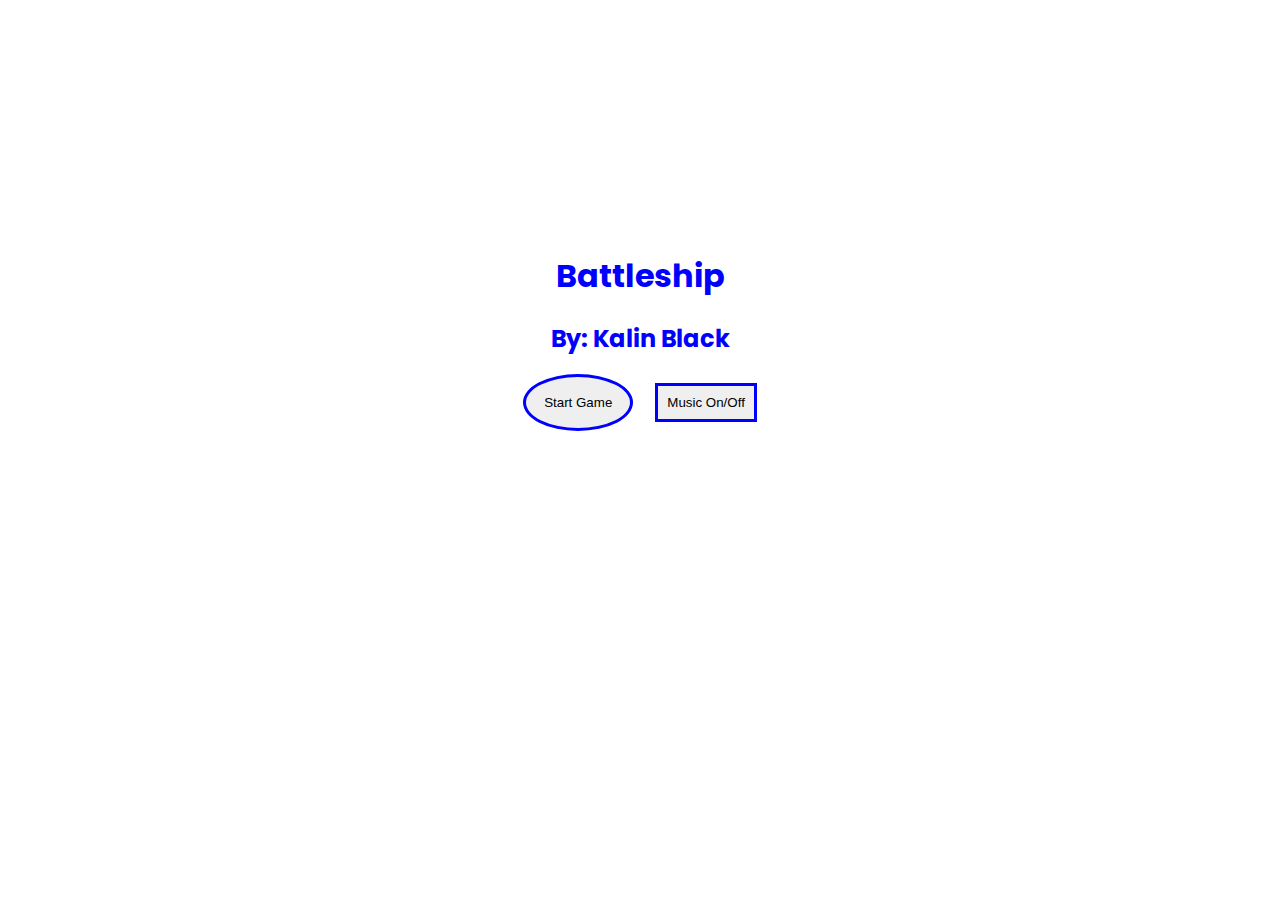
<file: index.html>
<!DOCTYPE html>
<html lang="en">
<head>
    <audio id="intro_sound" src="mixkit-i-wont-surrender-846.mp3" preload="auto"></audio>
    <audio id="start_click" src="mixkit-water-sci-fi-bleep-902.wav" preload="auto"></audio>
    <meta charset="UTF-8">
    <meta name="viewport" content="width=device-width, initial-scale=1.0">
    <link rel='stylesheet' type='text/css' href='style.css'/>
    <script defer src='script.js'></script>
    <title>Battleship Start</title>
</head>
<body>
    <h1>Battleship</h1>
    <h2>By: Kalin Black </h2>
    <button id="start_button">Start Game</button>
    <button id="play_music">Music On/Off</button>
</body>
</html>
</file>
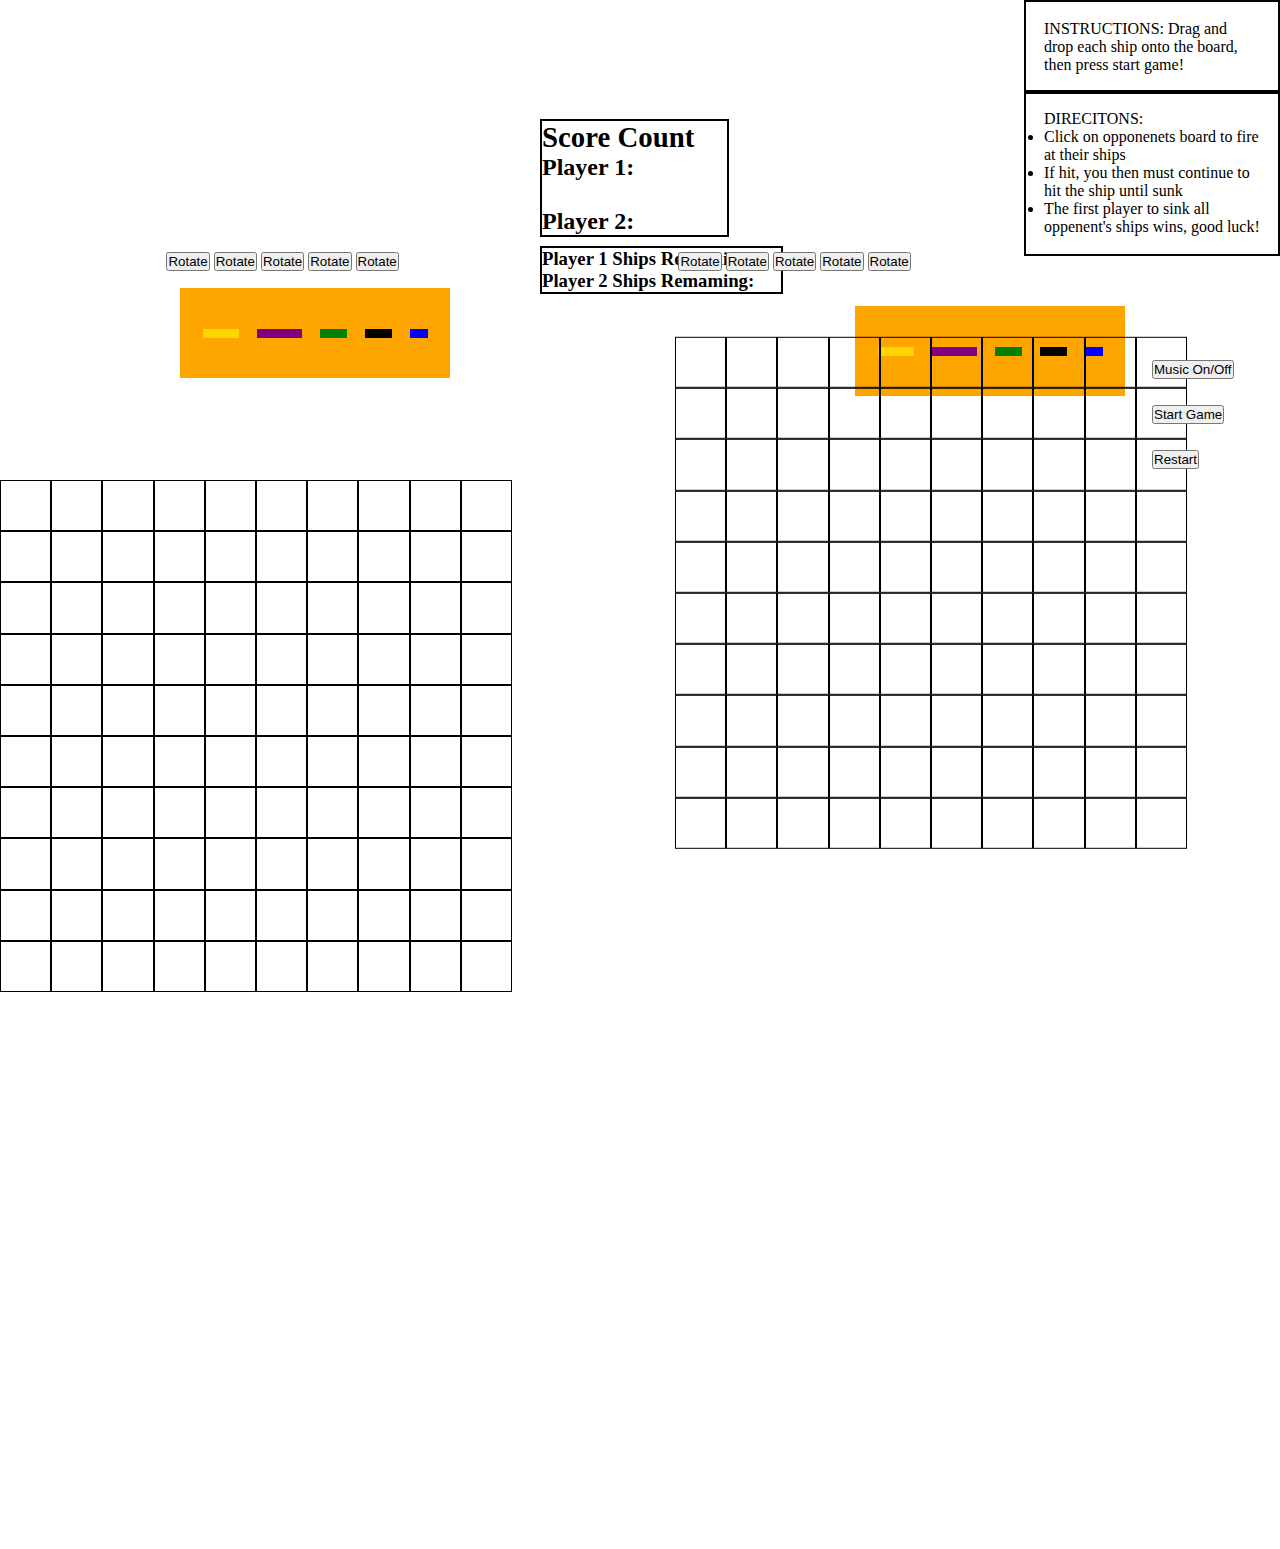
<file: index2.html>
<!DOCTYPE html>
<html lang="en">
<head>
    <audio id="intro_sound" src="mixkit-i-wont-surrender-846.mp3" preload="auto"></audio>
    <audio id="continue_click" src="mixkit-water-sci-fi-bleep-902.wav" preload="auto"></audio>
    <audio id="hit_ship" src="mixkit-explosion-in-battle-2809.wav" preload="auto"></audio>
    <audio id="miss_ship" src="mixkit-bomb-drop-cold-water-explosion-2806.wav" preload="auto"></audio>
    <audio id="win_game" src="mixkit-medieval-show-fanfare-announcement-226.wav" preload="auto"></audio>
    <audio id="click_rotate" src="mixkit-cool-interface-click-tone-2568.wav" preload="auto"></audio>
    <meta charset="UTF-8">
    <meta name="viewport" content="width=device-width, initial-scale=1.0">
    <link rel='stylesheet' type='text/css' href='style2.css'/>
    <script defer src='script2.js'></script>
    <title>Battleship Select</title>
</head>
<body>
    <section class="ships1 source_1">
        <div id="0" data-player="1" class="battleship_layout battleship ship" draggable="true"></div> 
        <div id="1" data-player="1" class="carrier_layout carrier ship" draggable="true"></div>
        <div id="2" data-player="1" class="cruiser_layout cruiser ship" draggable="true"></div>
        <div id="3" data-player="1" class="submarine_layout submarine ship" draggable="true"></div>
        <div id="4" data-player="1" class="destroyer_layout destroyer ship" draggable="true"></div>
    </section>
    <section class="ships2 source_2">
        <div id="0" data-player="-1" class="battleship_layout2 battleship ship" draggable="true"></div> 
        <div id="1" data-player="-1" class="carrier_layout2 carrier ship" draggable="true"></div>
        <div id="2" data-player="-1" class="cruiser_layout2 cruiser ship" draggable="true"></div>
        <div id="3" data-player="-1" class="submarine_layout2 submarine ship" draggable="true"></div>
        <div id="4" data-player="-1" class="destroyer_layout2 destroyer ship" draggable="true"></div>
    </section>
    <h1><span id="player_turn">Player 1</span><span id="player_turns">'s Turn</span><br><span id="hit_message">It's a Hit!</span></h1>
    <h2><span id="score">Score Count</span><br><span id="players">Player 1: <br></br> Player 2:</span></h2>
    <h3>Player 1 Ships Remaining:<span id="player1_remains"></span><br>Player 2 Ships Remaming:<span id="player2_remains"></span> </h3>
    <h4><span id="win_message">Player 1</span><span id="wins_message"> Wins!</span></h4>
    <div class="both_boards">
        <section class="board target_1" id="board_pieces_player1">
            <div id="c0r9"></div>
            <div id="c1r9"></div>
            <div id="c2r9"></div>
            <div id="c3r9"></div>
            <div id="c4r9"></div>
            <div id="c5r9"></div>
            <div id="c6r9"></div>
            <div id="c7r9"></div>
            <div id="c8r9"></div>
            <div id="c9r9"></div>
            <div id="c0r8"></div>
            <div id="c1r8"></div>
            <div id="c2r8"></div>
            <div id="c3r8"></div>
            <div id="c4r8"></div>
            <div id="c5r8"></div>
            <div id="c6r8"></div>
            <div id="c7r8"></div>
            <div id="c8r8"></div>
            <div id="c9r8"></div>
            <div id="c0r7"></div>
            <div id="c1r7"></div>
            <div id="c2r7"></div>
            <div id="c3r7"></div>
            <div id="c4r7"></div>
            <div id="c5r7"></div>
            <div id="c6r7"></div>
            <div id="c7r7"></div>
            <div id="c8r7"></div>
            <div id="c9r7"></div>
            <div id="c0r6"></div>
            <div id="c1r6"></div>
            <div id="c2r6"></div>
            <div id="c3r6"></div>
            <div id="c4r6"></div>
            <div id="c5r6"></div>
            <div id="c6r6"></div>
            <div id="c7r6"></div>
            <div id="c8r6"></div>
            <div id="c9r6"></div>
            <div id="c0r5"></div>
            <div id="c1r5"></div>
            <div id="c2r5"></div>
            <div id="c3r5"></div>
            <div id="c4r5"></div>
            <div id="c5r5"></div>
            <div id="c6r5"></div>
            <div id="c7r5"></div>
            <div id="c8r5"></div>
            <div id="c9r5"></div>
            <div id="c0r4"></div>
            <div id="c1r4"></div>
            <div id="c2r4"></div>
            <div id="c3r4"></div>
            <div id="c4r4"></div>
            <div id="c5r4"></div>
            <div id="c6r4"></div>
            <div id="c7r4"></div>
            <div id="c8r4"></div>
            <div id="c9r4"></div>
            <div id="c0r3"></div>
            <div id="c1r3"></div>
            <div id="c2r3"></div>
            <div id="c3r3"></div>
            <div id="c4r3"></div>
            <div id="c5r3"></div>
            <div id="c6r3"></div>
            <div id="c7r3"></div>
            <div id="c8r3"></div>
            <div id="c9r3"></div>
            <div id="c0r2"></div>
            <div id="c1r2"></div>
            <div id="c2r2"></div>
            <div id="c3r2"></div>
            <div id="c4r2"></div>
            <div id="c5r2"></div>
            <div id="c6r2"></div>
            <div id="c7r2"></div>
            <div id="c8r2"></div>
            <div id="c9r2"></div>
            <div id="c0r1"></div>
            <div id="c1r1"></div>
            <div id="c2r1"></div>
            <div id="c3r1"></div>
            <div id="c4r1"></div>
            <div id="c5r1"></div>
            <div id="c6r1"></div>
            <div id="c7r1"></div>
            <div id="c8r1"></div>
            <div id="c9r1"></div>
            <div id="c0r0"></div>
            <div id="c1r0"></div>
            <div id="c2r0"></div>
            <div id="c3r0"></div>
            <div id="c4r0"></div>
            <div id="c5r0"></div>
            <div id="c6r0"></div>
            <div id="c7r0"></div>
            <div id="c8r0"></div>
            <div id="c9r0"></div>
        </section>
        <section class="board target_2" id="board_pieces_player2">
            <div id="c0r9"></div>
            <div id="c1r9"></div>
            <div id="c2r9"></div>
            <div id="c3r9"></div>
            <div id="c4r9"></div>
            <div id="c5r9"></div>
            <div id="c6r9"></div>
            <div id="c7r9"></div>
            <div id="c8r9"></div>
            <div id="c9r9"></div>
            <div id="c0r8"></div>
            <div id="c1r8"></div>
            <div id="c2r8"></div>
            <div id="c3r8"></div>
            <div id="c4r8"></div>
            <div id="c5r8"></div>
            <div id="c6r8"></div>
            <div id="c7r8"></div>
            <div id="c8r8"></div>
            <div id="c9r8"></div>
            <div id="c0r7"></div>
            <div id="c1r7"></div>
            <div id="c2r7"></div>
            <div id="c3r7"></div>
            <div id="c4r7"></div>
            <div id="c5r7"></div>
            <div id="c6r7"></div>
            <div id="c7r7"></div>
            <div id="c8r7"></div>
            <div id="c9r7"></div>
            <div id="c0r6"></div>
            <div id="c1r6"></div>
            <div id="c2r6"></div>
            <div id="c3r6"></div>
            <div id="c4r6"></div>
            <div id="c5r6"></div>
            <div id="c6r6"></div>
            <div id="c7r6"></div>
            <div id="c8r6"></div>
            <div id="c9r6"></div>
            <div id="c0r5"></div>
            <div id="c1r5"></div>
            <div id="c2r5"></div>
            <div id="c3r5"></div>
            <div id="c4r5"></div>
            <div id="c5r5"></div>
            <div id="c6r5"></div>
            <div id="c7r5"></div>
            <div id="c8r5"></div>
            <div id="c9r5"></div>
            <div id="c0r4"></div>
            <div id="c1r4"></div>
            <div id="c2r4"></div>
            <div id="c3r4"></div>
            <div id="c4r4"></div>
            <div id="c5r4"></div>
            <div id="c6r4"></div>
            <div id="c7r4"></div>
            <div id="c8r4"></div>
            <div id="c9r4"></div>
            <div id="c0r3"></div>
            <div id="c1r3"></div>
            <div id="c2r3"></div>
            <div id="c3r3"></div>
            <div id="c4r3"></div>
            <div id="c5r3"></div>
            <div id="c6r3"></div>
            <div id="c7r3"></div>
            <div id="c8r3"></div>
            <div id="c9r3"></div>
            <div id="c0r2"></div>
            <div id="c1r2"></div>
            <div id="c2r2"></div>
            <div id="c3r2"></div>
            <div id="c4r2"></div>
            <div id="c5r2"></div>
            <div id="c6r2"></div>
            <div id="c7r2"></div>
            <div id="c8r2"></div>
            <div id="c9r2"></div>
            <div id="c0r1"></div>
            <div id="c1r1"></div>
            <div id="c2r1"></div>
            <div id="c3r1"></div>
            <div id="c4r1"></div>
            <div id="c5r1"></div>
            <div id="c6r1"></div>
            <div id="c7r1"></div>
            <div id="c8r1"></div>
            <div id="c9r1"></div>
            <div id="c0r0"></div>
            <div id="c1r0"></div>
            <div id="c2r0"></div>
            <div id="c3r0"></div>
            <div id="c4r0"></div>
            <div id="c5r0"></div>
            <div id="c6r0"></div>
            <div id="c7r0"></div>
            <div id="c8r0"></div>
            <div id="c9r0"></div>
        </section>
    </div>
    <section>
        <p class="layout_direction">INSTRUCTIONS: Drag and drop each ship onto the board, then press start game!</p>
    <div class="game_directions">
        <p>DIRECITONS:</p>
            <ul>
                <li>Click on opponenets board to fire at their ships</li>
                <li>If hit, you then must continue to hit the ship until sunk</li>
                <li>The first player to sink all oppenent's ships wins, good luck!</li>
            </ul>
    </div>
    </section>
    <section class="rotate_buttons">
        <button id="rotate_battleship">Rotate</button>
        <button id="rotate_carrier">Rotate</button>
        <button id="rotate_cruiser">Rotate</button>
        <button id="rotate_submarine">Rotate</button>
        <button id="rotate_destroyer">Rotate</button>
    </section>
    <section class="rotate_buttons2">
        <button id="rotate_battleship2">Rotate</button>
        <button id="rotate_carrier2">Rotate</button>
        <button id="rotate_cruiser2">Rotate</button>
        <button id="rotate_submarine2">Rotate</button>
        <button id="rotate_destroyer2">Rotate</button>
    </section>
    <section>
        <button id="play_music">Music On/Off</button>
        <button id="replay_button">Restart</button>
        <button id="start_button">Start Game</button>
    </section>
</body>
</html>
</file>
<file: style.css>
@import url('https://fonts.googleapis.com/css2?family=Poppins&display=swap');

* {
    margin-top: 23vmin;
    box-sizing: border-box;
    padding: 0;
}

body {
    background-image: url("https://external-content.duckduckgo.com/iu/?u=https%3A%2F%2Ftse1.mm.bing.net%2Fth%3Fid%3DOIP.EtlJAUPiSsZRV9hL3ufeSwHaEu%26pid%3DApi&f=1&ipt=fd2ca37c2fbf9adbcae784ea31401981f6b56e11c58425ce5848631d688bc1da&ipo=images");
    background-size: cover;
    background-position: center;
    background-repeat: no-repeat;
    text-align: center;
    margin-top: -18vmin;
}

h1 {
    font-family: "Poppins", "sans-serif";
    font-weight: bolder;
    color: blue;
}

h2 {
    margin: 1vmin;
    color: blue;
    font-family: "Poppins", "sans-serif";
}

#start_button {
    margin: 1vmin;
    padding: 2vmin;
    border-radius: 50%;
    border: 3px solid blue;
}

#start_button:hover {
    color: green;
    background-color: lightgrey;
    cursor: pointer;
}

#play_music {
    margin: 1vmin;
    padding: 1vmin;
    border: 3px solid blue;
}

#play_music:hover {
    color: green;
    background-color: lightgrey;
    cursor: pointer;
}
</file>
<file: style2.css>
* {
    margin: 0;
    box-sizing: border-box;
    padding: 0;
}

#board_pieces_player2 {
    display: grid;
    grid-template-columns: repeat(10, 1fr);
    margin-top: 5vmin;
    transform: translate(75vmin, -77.8vmin);
}

#board_pieces_player2 > div {
    border: 1px solid black;
    aspect-ratio: 1;
}

.board {
    display: grid;
    grid-template-columns: repeat(10, 1fr);
}

.board > div {
    border: 1px solid black;
    aspect-ratio: 1;
}

.both_boards {
    max-width: 40%;
}

.layout_direction {
    border: 0.3vmin solid black;
    padding: 2vmin;
    position: absolute;
    top: 0;
    left: 80%;
}

.game_directions {
    border: 0.3vmin solid black;
    padding: 2vmin;
    position: absolute;
    top: 10vmin;
    left: 80%;
}

.ships1 {
    background-color: orange;
    width: 30vmin;
    height: 10vmin;
    transform: translate(20vmin, 32vmin);
    display: flex;
    align-items: center;
    justify-content: center;
}

.ships2 {
    background-color: orange;
    width: 30vmin;
    height: 10vmin;
    transform: translate(95vmin, 24vmin);
    display: flex;
    align-items: center;
    justify-content: center;
}

.battleship {
    background-color: gold;
}

.battleship_layout {
    width: 4vmin;
    height: 1vmin;
    margin: 1vmin;
}

.carrier {
    background-color: purple;
}

.carrier_layout {
    width: 5vmin;
    height: 1vmin;
    margin: 1vmin;
}

.cruiser {
    background-color: green;
}

.cruiser_layout {
    width: 3vmin;
    height: 1vmin;
    margin: 1vmin;
}

.submarine {
    background-color: black;
}

.submarine_layout {
    width: 3vmin;
    height: 1vmin;
    margin: 1vmin;
}

.destroyer {
    background-color: blue;
}

.destroyer_layout {
    width: 2vmin;
    height: 1vmin;
    margin: 1vmin;
}

.hidden {
    display: none;
}

.rotate_buttons {
    position: absolute;
    top: 28%;
    left: 13%;
}


.rotate_buttons2 {
    position: absolute;
    top: 28%;
    left: 53%;
}

.battleship_layout2 {
    width: 4vmin;
    height: 1vmin;
    margin: 1vmin;
}


.carrier_layout2 {
    width: 5vmin;
    height: 1vmin;
    margin: 1vmin;
}


.cruiser_layout2 {
    width: 3vmin;
    height: 1vmin;
    margin: 1vmin;
}


.submarine_layout2 {
    width: 3vmin;
    height: 1vmin;
    margin: 1vmin;
}

.destroyer_layout2 {
    width: 2vmin;
    height: 1vmin;
    margin: 1vmin;
}

#start_button:hover {
    color: green;
    background-color: lightgrey;
    cursor: pointer;
}

#replay_button:hover {
    color: green;
    background-color: lightgrey;
    cursor: pointer;
}

#play_music:hover {
    color: green;
    background-color: lightgrey;
    cursor: pointer;
}

h1 {
    visibility: hidden;
}

#replay_button {
    position: absolute;
    top: 50%;
    left: 90%;
}

#start_button {
    position: absolute;
    top: 45%;
    left: 90%;
}

#play_music {
    position: absolute;
    top: 40%;
    left: 90%;
}

h1, h2, h3, h4 {
    transform: translate(60vmin, -15vmin);
}

#rotate_battleship:hover, #rotate_carrier:hover, #rotate_cruiser:hover, #rotate_submarine:hover, #rotate_destroyer:hover {
    color: green;
    background-color: lightgrey;
    cursor: pointer;
}

#rotate_battleship2:hover, #rotate_carrier2:hover, #rotate_cruiser2:hover, #rotate_submarine2:hover, #rotate_destroyer2:hover {
    color: green;
    background-color: lightgrey;
    cursor: pointer;
}

#score {
    font-weight: bolder;
    font-size: larger;
}

h2, h3 {
    border: 0.3vmin solid black;
    width: 21vmin;
}

h3 {
    margin-top: 1vmin;
    width: 27vmin;
}

h4 {
    font-size: 4vmin;
    margin-top: 1vmin;
}
</file>
